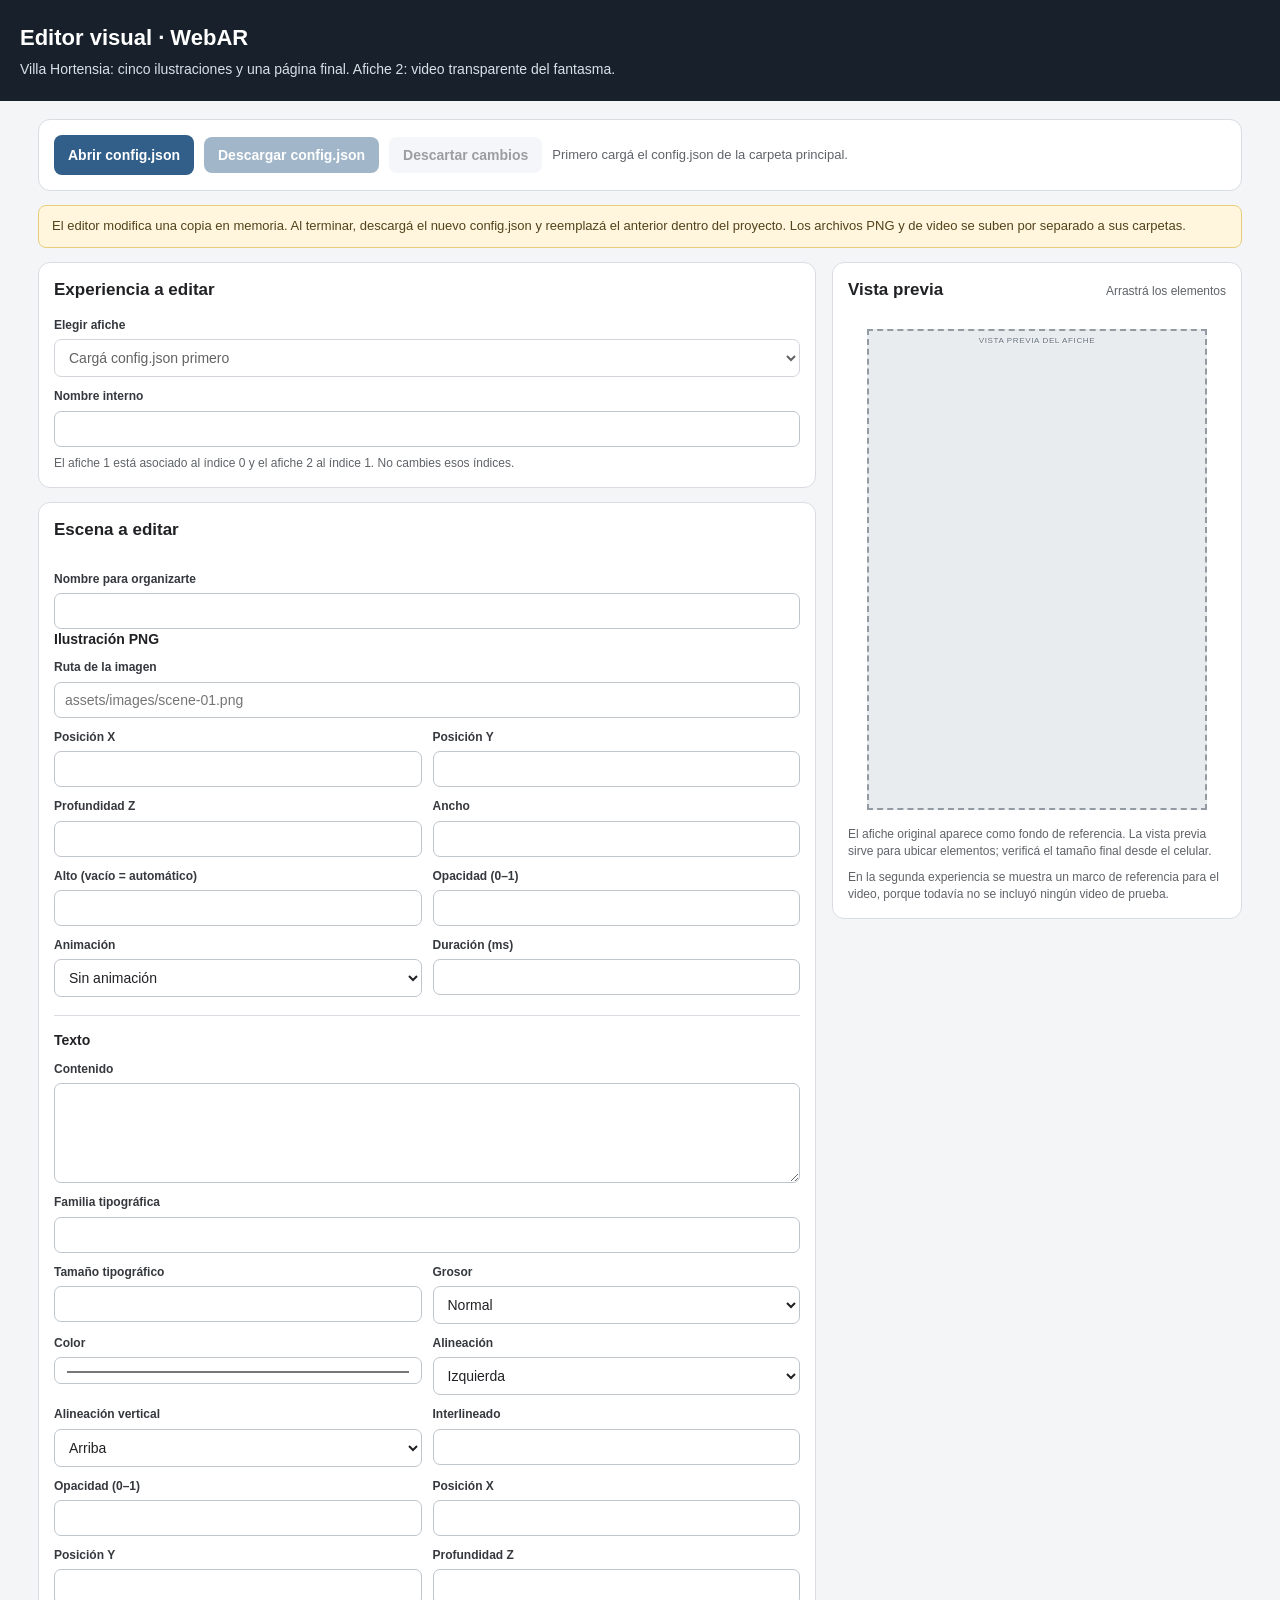
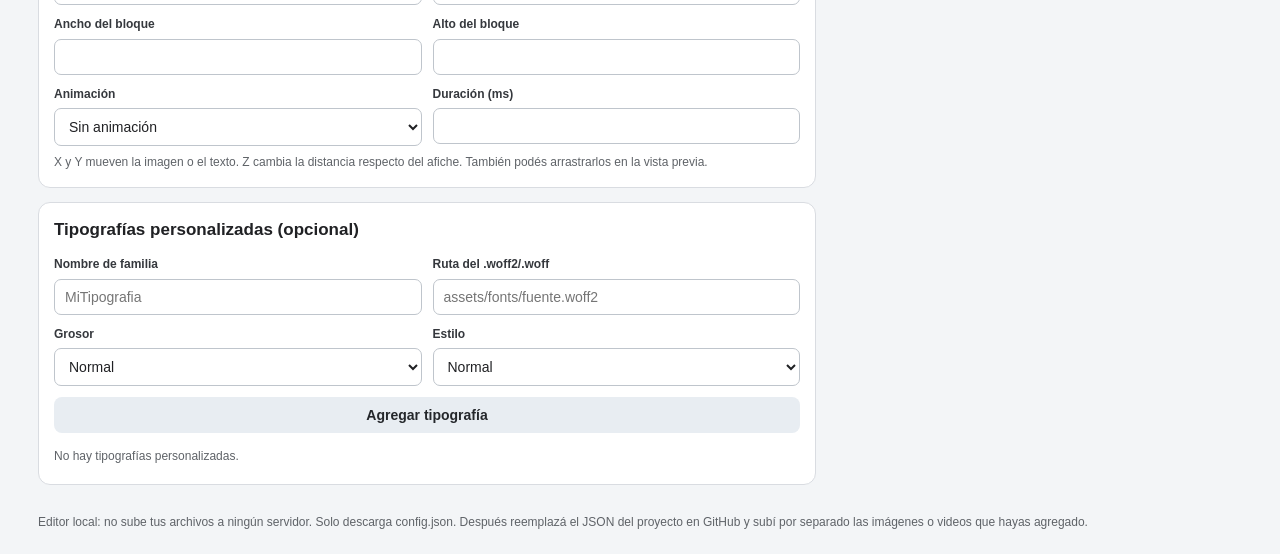
<file: editor.html>
<!doctype html>
<html lang="es">
<head>
<meta charset="utf-8"><meta name="viewport" content="width=device-width, initial-scale=1">
<title>Editor WebAR · Villa Hortensia + Fantasma</title>
<style>
:root{color-scheme:light;--ink:#202124;--muted:#5f6368;--line:#d9dce1;--panel:#fff;--bg:#f3f5f7;--accent:#315f8a;--orange:#ef9223}
*{box-sizing:border-box}body{margin:0;font:14px/1.45 Arial,Helvetica,sans-serif;color:var(--ink);background:var(--bg)}
header{background:#18212b;color:#fff;padding:22px max(18px,calc((100vw - 1240px)/2))}header h1{font-size:22px;margin:0 0 5px}header p{margin:0;color:#d8e0e8}
main{max-width:1240px;margin:auto;padding:18px}.toolbar,.panel{background:var(--panel);border:1px solid var(--line);border-radius:12px;padding:15px;margin-bottom:14px}
.toolbar{display:flex;flex-wrap:wrap;align-items:center;gap:10px}button,.file-label{border:0;border-radius:8px;padding:10px 14px;font-size:14px;font-weight:700;cursor:pointer;background:var(--accent);color:white;display:inline-flex;align-items:center;justify-content:center}
button.secondary,.file-label.secondary{background:#e8edf2;color:#24272b}button:disabled{opacity:.45;cursor:not-allowed}#config-file{position:absolute;width:1px;height:1px;opacity:0}
#load-state{flex:1 1 260px;color:var(--muted);font-size:13px}.notice{margin:0 0 14px;padding:11px 13px;border-radius:8px;background:#fff6dd;border:1px solid #e8cd7d;color:#51431b;font-size:13px}
.layout{display:grid;grid-template-columns:minmax(320px,1fr) minmax(300px,410px);gap:16px;align-items:start}.panel h2{font-size:17px;margin:0 0 14px}.panel h3{font-size:14px;margin:18px 0 10px;padding-top:14px;border-top:1px solid var(--line)}.panel h3:first-of-type{margin-top:0;padding-top:0;border-top:0}
.field-grid{display:grid;grid-template-columns:repeat(2,minmax(0,1fr));gap:11px}.field{display:flex;flex-direction:column;gap:5px;min-width:0}.field.full{grid-column:1/-1}
label{font-size:12px;font-weight:700;color:#35383d}input,select,textarea{width:100%;min-width:0;border:1px solid #bfc5cc;border-radius:7px;background:#fff;color:#202124;padding:9px 10px;font:14px Arial,Helvetica,sans-serif}textarea{min-height:100px;resize:vertical}input[type=checkbox]{width:auto;min-width:0;accent-color:var(--accent)}
.help,.footer-note,.stage-note{font-size:12px;color:var(--muted);margin:8px 0 0}.scene-picker{display:flex;gap:7px;flex-wrap:wrap;margin-bottom:14px}.scene-picker button{flex:1 1 60px;background:#e9edf1;color:#24272b;padding:9px 7px}.scene-picker button[aria-pressed=true]{background:var(--accent);color:#fff}
.preview-panel{position:sticky;top:12px}.preview-head{display:flex;align-items:baseline;justify-content:space-between;gap:8px}.preview-head .help{margin:0}.stage-wrap{display:flex;justify-content:center;padding:12px 0 8px}.stage{width:min(100%,340px);position:relative;aspect-ratio:1/1.414;border:2px dashed #929aa3;background:#e9ecef center/100% 100% no-repeat;overflow:hidden;touch-action:none}
.stage:before{content:'VISTA PREVIA DEL AFICHE';position:absolute;left:0;right:0;top:4px;text-align:center;font-size:8px;letter-spacing:.08em;color:#65717d;text-shadow:0 1px 2px #fff;pointer-events:none;z-index:0}
.preview-item{position:absolute;left:50%;top:50%;transform:translate(-50%,-50%);display:flex;align-items:center;justify-content:center;touch-action:none;user-select:none;cursor:move;z-index:2}
.preview-art{outline:1px dashed #315f8a;background:rgba(49,95,138,.1);color:#315f8a;font-size:10px;text-align:center;padding:3px;overflow:hidden}.preview-art img{display:block;width:100%;height:100%;object-fit:contain;pointer-events:none}
.preview-text{white-space:pre-wrap;overflow:hidden;line-height:1.2;background:rgba(0,0,0,.56);color:#fff!important;text-shadow:-1px -1px 0 #000,1px -1px 0 #000,-1px 1px 0 #000,1px 1px 0 #000;padding:5px;text-align:center;overflow-wrap:anywhere;outline:1px dashed rgba(255,255,255,.7)}
.preview-video{border:2px dashed var(--orange);background:repeating-linear-gradient(45deg,rgba(239,146,35,.16),rgba(239,146,35,.16) 8px,rgba(239,146,35,.04) 8px,rgba(239,146,35,.04) 16px);color:#5b3a12;font-size:11px;text-align:center;padding:6px}
.cta-preview{position:absolute;z-index:5;left:50%;top:50%;transform:translate(-50%,-50%);width:82%;padding:12px;background:rgba(0,0,0,.8);color:white;border-radius:10px;text-align:center;font-size:11px}.cta-preview button{background:var(--orange);color:#211508;font-size:10px;padding:8px;margin-top:7px}
[hidden]{display:none!important}.footer-note{margin:15px 0 4px}
@media(max-width:850px){.layout{grid-template-columns:1fr}.preview-panel{position:static;grid-row:1}}@media(max-width:480px){main{padding:10px}.panel,.toolbar{padding:12px}.field-grid{gap:9px}.stage{width:min(100%,320px)}}
</style>
</head>
<body>
<header><h1>Editor visual · WebAR</h1><p>Villa Hortensia: cinco ilustraciones y una página final. Afiche 2: video transparente del fantasma.</p></header>
<main>
  <div class="toolbar">
    <label class="file-label" for="config-file">Abrir config.json</label><input id="config-file" type="file" accept=".json,application/json">
    <button id="download-config" disabled>Descargar config.json</button><button id="reload-config" class="secondary" disabled>Descartar cambios</button>
    <div id="load-state">Primero cargá el config.json de la carpeta principal.</div>
  </div>
  <div class="notice">El editor modifica una copia en memoria. Al terminar, descargá el nuevo config.json y reemplazá el anterior dentro del proyecto. Los archivos PNG y de video se suben por separado a sus carpetas.</div>
  <div class="layout">
    <section>
      <div class="panel">
        <h2>Experiencia a editar</h2>
        <div class="field-grid">
          <div class="field full"><label for="experience-select">Elegir afiche</label><select id="experience-select" disabled><option>Cargá config.json primero</option></select></div>
          <div class="field full"><label for="experience-name">Nombre interno</label><input id="experience-name" data-group="experience" data-key="name" type="text"></div>
        </div>
        <p class="help" id="target-summary">El afiche 1 está asociado al índice 0 y el afiche 2 al índice 1. No cambies esos índices.</p>
      </div>

      <div id="sequence-editor">
        <div class="panel">
          <h2>Escena a editar</h2>
          <div class="scene-picker" id="scene-picker" aria-label="Elegir escena"></div>
          <div id="scene-settings">
            <div class="field-grid"><div class="field full"><label for="scene-label">Nombre para organizarte</label><input id="scene-label" data-group="scene" data-key="label" type="text"></div></div>
            <h3>Ilustración PNG</h3>
            <div class="field-grid">
              <div class="field full"><label for="image-src">Ruta de la imagen</label><input id="image-src" data-group="image" data-key="src" spellcheck="false" placeholder="assets/images/scene-01.png"></div>
              <div class="field"><label for="image-x">Posición X</label><input id="image-x" data-group="image" data-key="x" type="number" step="0.01"></div>
              <div class="field"><label for="image-y">Posición Y</label><input id="image-y" data-group="image" data-key="y" type="number" step="0.01"></div>
              <div class="field"><label for="image-z">Profundidad Z</label><input id="image-z" data-group="image" data-key="z" type="number" step="0.01"></div>
              <div class="field"><label for="image-width">Ancho</label><input id="image-width" data-group="image" data-key="width" type="number" min="0.01" step="0.01"></div>
              <div class="field"><label for="image-height">Alto (vacío = automático)</label><input id="image-height" data-group="image" data-key="height" type="number" min="0.01" step="0.01"></div>
              <div class="field"><label for="image-opacity">Opacidad (0–1)</label><input id="image-opacity" data-group="image" data-key="opacity" type="number" min="0" max="1" step="0.05"></div>
              <div class="field"><label for="image-animation">Animación</label><select id="image-animation" data-group="image" data-key="animation"><option value="none">Sin animación</option><option value="fade">Aparecer</option><option value="pop">Escala</option><option value="slide-up">Subir</option><option value="float">Flotar</option></select></div>
              <div class="field"><label for="image-duration">Duración (ms)</label><input id="image-duration" data-group="image" data-key="durationMs" type="number" min="0" max="10000" step="50"></div>
            </div>
            <h3>Texto</h3>
            <div class="field-grid">
              <div class="field full"><label for="text-content">Contenido</label><textarea id="text-content" data-group="text" data-key="content"></textarea></div>
              <div class="field full"><label for="text-font">Familia tipográfica</label><input id="text-font" data-group="text" data-key="fontFamily" list="font-options"><datalist id="font-options"><option value="Arial"><option value="Helvetica"><option value="Verdana"><option value="Georgia"><option value="Times New Roman"><option value="serif"><option value="sans-serif"></datalist></div>
              <div class="field"><label for="text-size">Tamaño tipográfico</label><input id="text-size" data-group="text" data-key="fontSize" type="number" min="8" max="240"></div>
              <div class="field"><label for="text-weight">Grosor</label><select id="text-weight" data-group="text" data-key="fontWeight"><option value="normal">Normal</option><option value="bold">Negrita</option><option value="600">600</option><option value="800">800</option></select></div>
              <div class="field"><label for="text-color">Color</label><input id="text-color" data-group="text" data-key="color" type="color"></div>
              <div class="field"><label for="text-align">Alineación</label><select id="text-align" data-group="text" data-key="align"><option value="left">Izquierda</option><option value="center">Centro</option><option value="right">Derecha</option></select></div>
              <div class="field"><label for="text-valign">Alineación vertical</label><select id="text-valign" data-group="text" data-key="verticalAlign"><option value="top">Arriba</option><option value="middle">Centro</option><option value="bottom">Abajo</option></select></div>
              <div class="field"><label for="text-line-height">Interlineado</label><input id="text-line-height" data-group="text" data-key="lineHeight" type="number" min="0.8" max="2.5" step="0.1"></div>
              <div class="field"><label for="text-opacity">Opacidad (0–1)</label><input id="text-opacity" data-group="text" data-key="opacity" type="number" min="0" max="1" step="0.05"></div>
              <div class="field"><label for="text-x">Posición X</label><input id="text-x" data-group="text" data-key="x" type="number" step="0.01"></div>
              <div class="field"><label for="text-y">Posición Y</label><input id="text-y" data-group="text" data-key="y" type="number" step="0.01"></div>
              <div class="field"><label for="text-z">Profundidad Z</label><input id="text-z" data-group="text" data-key="z" type="number" step="0.01"></div>
              <div class="field"><label for="text-width">Ancho del bloque</label><input id="text-width" data-group="text" data-key="width" type="number" min="0.05" step="0.01"></div>
              <div class="field"><label for="text-height">Alto del bloque</label><input id="text-height" data-group="text" data-key="height" type="number" min="0.05" step="0.01"></div>
              <div class="field"><label for="text-animation">Animación</label><select id="text-animation" data-group="text" data-key="animation"><option value="none">Sin animación</option><option value="fade">Aparecer</option><option value="pop">Escala</option><option value="slide-up">Subir</option><option value="float">Flotar</option></select></div>
              <div class="field"><label for="text-duration">Duración (ms)</label><input id="text-duration" data-group="text" data-key="durationMs" type="number" min="0" max="10000" step="50"></div>
            </div>
            <p class="help">X y Y mueven la imagen o el texto. Z cambia la distancia respecto del afiche. También podés arrastrarlos en la vista previa.</p>
          </div>
          <div id="cta-settings" hidden>
            <h3>Página final · Escena 6</h3>
            <div class="field-grid">
              <div class="field full"><label for="cta-heading">Texto que aparece arriba del botón</label><textarea id="cta-heading" data-group="cta" data-key="heading"></textarea></div>
              <div class="field full"><label for="cta-button-label">Texto del botón naranja</label><input id="cta-button-label" data-group="cta" data-key="buttonLabel" type="text"></div>
              <div class="field full"><label for="cta-url">Dirección de la página web</label><input id="cta-url" data-group="cta" data-key="url" type="url" placeholder="https://... "></div>
            </div>
            <p class="help">El botón abrirá la dirección en una pestaña nueva. Todavía podés dejar la URL vacía y completarla más adelante.</p>
          </div>
        </div>
      </div>

      <div id="video-editor" class="panel" hidden>
        <h2>Video transparente · Afiche 2</h2>
        <p class="help">El video empieza automáticamente cuando la cámara reconoce el segundo afiche. Se reproduce una vez y se reinicia al retirar y volver a enfocar el afiche.</p>
        <div class="field-grid" style="margin-top:12px">
          <div class="field full"><label for="video-webm">Archivo WebM VP9 con transparencia (Chrome / Android)</label><input id="video-webm" data-group="video" data-key="webmSrc" type="text" spellcheck="false" placeholder="assets/video/fantasma-alpha.webm"></div>
          <div class="field full"><label for="video-mov">Archivo MOV HEVC con transparencia (Safari / iPhone)</label><input id="video-mov" data-group="video" data-key="safariMovSrc" type="text" spellcheck="false" placeholder="assets/video/fantasma-alpha.mov"></div>
          <div class="field"><label for="video-x">Posición X</label><input id="video-x" data-group="video" data-key="x" type="number" step="0.01"></div>
          <div class="field"><label for="video-y">Posición Y</label><input id="video-y" data-group="video" data-key="y" type="number" step="0.01"></div>
          <div class="field"><label for="video-z">Profundidad Z</label><input id="video-z" data-group="video" data-key="z" type="number" step="0.01"></div>
          <div class="field"><label for="video-width">Ancho</label><input id="video-width" data-group="video" data-key="width" type="number" min="0.01" step="0.01"></div>
          <div class="field"><label for="video-height">Alto (vacío = automático)</label><input id="video-height" data-group="video" data-key="height" type="number" min="0.01" step="0.01"></div>
          <div class="field"><label for="video-speed">Velocidad de reproducción</label><input id="video-speed" data-group="video" data-key="playbackRate" type="number" min="0.25" max="2.5" step="0.05"></div>
          <div class="field"><label for="video-start">Segundo inicial</label><input id="video-start" data-group="video" data-key="startAt" type="number" min="0" step="0.1"></div>
          <div class="field"><label for="video-duration">Duración esperada (segundos)</label><input id="video-duration" data-group="video" data-key="expectedDurationSec" type="number" min="0.1" step="0.1"></div>
          <div class="field"><label for="video-loop">Repetir en bucle</label><select id="video-loop" data-group="video" data-key="loop"><option value="false">No, una sola vez</option><option value="true">Sí, repetir</option></select></div>
        </div>
        <p class="help">El tamaño y la posición se editan acá. El ancho y el alto se expresan en unidades relativas al afiche. Si dejás el alto vacío, se calcula según la proporción real del video.</p>
        <p class="help"><strong>Importante:</strong> necesitás un archivo con canal alfa real. Un MP4 común no es transparente. Revisá el README antes de exportarlo.</p>
      </div>

      <div class="panel">
        <h2>Tipografías personalizadas (opcional)</h2>
        <div class="field-grid">
          <div class="field"><label for="font-family">Nombre de familia</label><input id="font-family" placeholder="MiTipografia"></div>
          <div class="field"><label for="font-src">Ruta del .woff2/.woff</label><input id="font-src" placeholder="assets/fonts/fuente.woff2"></div>
          <div class="field"><label for="font-weight">Grosor</label><select id="font-weight"><option value="normal">Normal</option><option value="bold">Negrita</option><option value="600">600</option><option value="800">800</option></select></div>
          <div class="field"><label for="font-style">Estilo</label><select id="font-style"><option value="normal">Normal</option><option value="italic">Cursiva</option></select></div>
          <div class="field full"><button id="add-font" class="secondary" type="button">Agregar tipografía</button></div>
        </div>
        <div id="font-list" class="footer-note">No hay tipografías personalizadas.</div>
      </div>
    </section>

    <aside class="panel preview-panel">
      <div class="preview-head"><h2>Vista previa</h2><p class="help">Arrastrá los elementos</p></div>
      <div class="stage-wrap"><div id="preview-stage" class="stage"></div></div>
      <p class="stage-note">El afiche original aparece como fondo de referencia. La vista previa sirve para ubicar elementos; verificá el tamaño final desde el celular.</p>
      <p class="stage-note">En la segunda experiencia se muestra un marco de referencia para el video, porque todavía no se incluyó ningún video de prueba.</p>
    </aside>
  </div>
  <p class="footer-note">Editor local: no sube tus archivos a ningún servidor. Solo descarga config.json. Después reemplazá el JSON del proyecto en GitHub y subí por separado las imágenes o videos que hayas agregado.</p>
</main>
<script>
(() => {
'use strict';
const $=s=>document.querySelector(s);const fileInput=$('#config-file'),loadState=$('#load-state'),download=$('#download-config'),reload=$('#reload-config');
const experienceSelect=$('#experience-select'),scenePicker=$('#scene-picker'),stage=$('#preview-stage');
let config=null,originalText='',selectedExperienceIndex=0,selectedSceneIndex=0,dragCleanup=null;
const getExp=()=>config?.experiences[selectedExperienceIndex];const getScene=()=>getExp()?.scenes[selectedSceneIndex];const getTarget=()=>getExp()?.target||{width:1,height:1.414};
const num=(v,f)=>{const n=Number(v);return Number.isFinite(n)?n:f;};
const escapeHtml=s=>String(s??'').replace(/[&<>"']/g,c=>({'&':'&amp;','<':'&lt;','>':'&gt;','"':'&quot;',"'":'&#39;'}[c]));
function populateExperience(){experienceSelect.innerHTML='';config.experiences.forEach((e,i)=>{const op=document.createElement('option');op.value=String(i);op.textContent=`${e.name} · afiche ${e.targetIndex+1}`;experienceSelect.appendChild(op);});experienceSelect.disabled=false;}
function setValue(group,key,value){const el=document.querySelector(`[data-group="${group}"][data-key="${key}"]`);if(el)el.value=value===null||value===undefined?'':String(value);}
function renderScenePicker(){scenePicker.innerHTML='';getExp().scenes.forEach((s,i)=>{const b=document.createElement('button');b.type='button';b.dataset.scene=String(i);b.textContent=String(i+1);b.setAttribute('aria-pressed',String(i===selectedSceneIndex));scenePicker.appendChild(b);});}
function renderControls(){
 const exp=getExp();if(!exp)return;
 experienceSelect.value=String(selectedExperienceIndex);setValue('experience','name',exp.name);
 $('#target-summary').textContent=`Este contenido se activa con el afiche ${exp.targetIndex+1}. No cambies el índice ${exp.targetIndex}; debe coincidir con el orden de compilación del archivo .mind.`;
 const isVideo=exp.mode==='video';$('#sequence-editor').hidden=isVideo;$('#video-editor').hidden=!isVideo;
 if(isVideo){const v=exp.video;['webmSrc','safariMovSrc','x','y','z','width','height','playbackRate','startAt','expectedDurationSec','loop'].forEach(k=>setValue('video',k,v[k]));return;}
 renderScenePicker();const scene=getScene();const isCta=selectedSceneIndex===5||scene.type==='cta';$('#scene-settings').hidden=isCta;$('#cta-settings').hidden=!isCta;
 setValue('scene','label',scene.label);
 if(isCta){const c=exp.cta||{};['heading','buttonLabel','url'].forEach(k=>setValue('cta',k,c[k]));}
 else{
   ['src','x','y','z','width','height','opacity','animation','durationMs'].forEach(k=>setValue('image',k,scene.image[k]));
   ['content','fontFamily','fontSize','fontWeight','color','align','verticalAlign','lineHeight','opacity','x','y','z','width','height','animation','durationMs'].forEach(k=>setValue('text',k,scene.text[k]));
 }
}
function setInputModel(group,key,value){
 const exp=getExp();if(!exp)return;
 let target;
 if(group==='experience')target=exp;
 else if(group==='target')target=exp.target;
 else if(group==='scene')target=getScene();
 else if(group==='image'||group==='text')target=getScene()[group];
 else if(group==='cta')target=exp.cta;
 else if(group==='video')target=exp.video;
 if(!target)return;
 const el=document.querySelector(`[data-group="${group}"][data-key="${key}"]`);
 if(group==='video'&&key==='loop')value=value==='true';
 else if(el&&el.type==='number')value=value===''?null:Number(value);
 target[key]=value;
}
function onInput(e){const el=e.target;const group=el.dataset.group,key=el.dataset.key;if(!group||!key||!config)return;setInputModel(group,key,el.value);renderPreview();}
function percentX(x){return (0.5+num(x,0)/Math.max(.1,getTarget().width))*100;}
function percentY(y){return (0.5-num(y,0)/Math.max(.1,getTarget().height))*100;}
function installDrag(item,group,obj){item.addEventListener('pointerdown',ev=>{if(ev.button!==0)return;ev.preventDefault();if(dragCleanup)dragCleanup();const ei=selectedExperienceIndex,si=selectedSceneIndex;const move=me=>{if(!config||ei!==selectedExperienceIndex||si!==selectedSceneIndex)return;const r=stage.getBoundingClientRect();const xr=Math.max(0,Math.min(1,(me.clientX-r.left)/r.width));const yr=Math.max(0,Math.min(1,(me.clientY-r.top)/r.height));obj.x=Number(((xr-.5)*num(getTarget().width,1)).toFixed(3));obj.y=Number(((.5-yr)*num(getTarget().height,1.414)).toFixed(3));setValue(group,'x',obj.x);setValue(group,'y',obj.y);item.style.left=`${xr*100}%`;item.style.top=`${yr*100}%`;};const end=()=>cleanup();const cleanup=()=>{window.removeEventListener('pointermove',move);window.removeEventListener('pointerup',end);window.removeEventListener('pointercancel',end);if(dragCleanup===cleanup)dragCleanup=null;};dragCleanup=cleanup;window.addEventListener('pointermove',move);window.addEventListener('pointerup',end,{once:true});window.addEventListener('pointercancel',end,{once:true});});}
function createPositionItem(kind,obj){const item=document.createElement('div');item.className=`preview-item ${kind==='image'?'preview-art':kind==='text'?'preview-text':'preview-video'}`;item.style.left=`${percentX(obj.x)}%`;item.style.top=`${percentY(obj.y)}%`;const w=num(obj.width,.82);item.style.width=`${Math.max(1,w/Math.max(.1,getTarget().width)*100)}%`;
 if(kind==='text'){item.style.height=`${Math.max(2,num(obj.height,.32)/Math.max(.1,getTarget().height)*100)}%`;item.style.color=obj.color||'#fff';item.style.fontFamily=obj.fontFamily||'Arial';item.style.fontWeight=obj.fontWeight||'normal';item.style.fontSize=`${Math.max(7,num(obj.fontSize,58)/1024*Math.max(20,stage.clientWidth*w/Math.max(.1,getTarget().width)))}px`;item.style.lineHeight=String(num(obj.lineHeight,1.2));item.style.textAlign=obj.align||'center';item.style.alignItems=obj.verticalAlign==='top'?'flex-start':obj.verticalAlign==='bottom'?'flex-end':'center';item.textContent=obj.content||'Texto de escena';}
 else if(kind==='image'){let h=num(obj.height,null);if(h===null)h=w*.72;item.style.height=`${Math.max(2,h/Math.max(.1,getTarget().height)*100)}%`;if(obj.src){const img=document.createElement('img');img.alt='';img.draggable=false;img.src=obj.src;img.onload=()=>{if((obj.height===null||obj.height===undefined||obj.height==='')&&img.naturalWidth)item.style.height=`${w*img.naturalHeight/img.naturalWidth/Math.max(.1,getTarget().height)*100}%`;};img.onerror=()=>{img.remove();item.textContent='PNG pendiente';};item.appendChild(img);}else item.textContent='PNG pendiente';}
 else{const h=num(obj.height,null);item.style.height=`${Math.max(4,(h===null?w*.56:h)/Math.max(.1,getTarget().height)*100)}%`;item.textContent='VIDEO TRANSPARENTE · 8 SEGUNDOS';}
 installDrag(item,kind==='video'?'video':kind,obj);return item;}
function renderPreview(){if(!config)return;const exp=getExp();stage.innerHTML='';stage.style.aspectRatio=`${Math.max(.1,num(exp.target.width,1))}/${Math.max(.1,num(exp.target.height,1.414))}`;
 const poster=exp.targetIndex===0?'targets/source-posters/01-afiche-villa-hortensia.png':'targets/source-posters/02-afiche-escalera-fantasma.png';stage.style.backgroundImage=`url("${poster}")`;
 if(exp.mode==='video'){stage.appendChild(createPositionItem('video',exp.video));return;}
 if(selectedSceneIndex===5){const card=document.createElement('div');card.className='cta-preview';card.innerHTML=`<div>${escapeHtml(exp.cta?.heading||'Visita la página web para conocer más sobre el barrio y sus historias')}</div><button type="button">${escapeHtml(exp.cta?.buttonLabel||'Haz clic para ir a la página')}</button>`;stage.appendChild(card);return;}
 const scene=getScene();stage.appendChild(createPositionItem('image',scene.image));stage.appendChild(createPositionItem('text',scene.text));}
function renderFontList(){const fonts=config?.project?.fonts||[];$('#font-list').textContent=fonts.length?fonts.map(f=>`${f.family}: ${f.src}`).join(' · '):'No hay tipografías personalizadas.';}
function loadFile(file){if(!file)return;const reader=new FileReader();reader.onload=()=>{try{const parsed=JSON.parse(String(reader.result));if(!Array.isArray(parsed.experiences)||parsed.experiences.length!==2)throw new Error('El JSON debe contener exactamente dos experiencias.');if(parsed.experiences[0].mode!=='sequence'||parsed.experiences[0].scenes?.length!==6)throw new Error('La primera experiencia debe tener seis escenas.');if(parsed.experiences[1].mode!=='video'||!parsed.experiences[1].video)throw new Error('La segunda experiencia debe tener la configuración del video.');config=parsed;originalText=JSON.stringify(parsed,null,2);selectedExperienceIndex=0;selectedSceneIndex=0;populateExperience();renderControls();renderFontList();renderPreview();download.disabled=false;reload.disabled=false;loadState.textContent='Configuración cargada. Elegí la experiencia y modificá los campos.';}catch(err){config=null;download.disabled=true;reload.disabled=true;loadState.textContent=`No pude abrir el JSON: ${err.message}`;}};reader.onerror=()=>loadState.textContent='No se pudo leer el archivo.';reader.readAsText(file);}
function downloadConfig(){if(!config)return;const blob=new Blob([JSON.stringify(config,null,2)+'\n'],{type:'application/json;charset=utf-8'});const url=URL.createObjectURL(blob);const a=document.createElement('a');a.href=url;a.download='config.json';document.body.appendChild(a);a.click();a.remove();setTimeout(()=>URL.revokeObjectURL(url),1000);loadState.textContent='Descarga iniciada. Reemplazá el config.json del proyecto por este archivo.';}
fileInput.addEventListener('change',()=>loadFile(fileInput.files?.[0]));
experienceSelect.addEventListener('change',()=>{if(!config)return;if(dragCleanup)dragCleanup();selectedExperienceIndex=Number(experienceSelect.value);selectedSceneIndex=0;renderControls();renderPreview();});
scenePicker.addEventListener('click',e=>{const b=e.target.closest('button[data-scene]');if(!b||!config)return;if(dragCleanup)dragCleanup();selectedSceneIndex=Number(b.dataset.scene);renderControls();renderPreview();});
document.querySelectorAll('[data-group]').forEach(el=>{el.addEventListener('input',onInput);el.addEventListener('change',onInput);});
download.addEventListener('click',downloadConfig);
reload.addEventListener('click',()=>{if(!originalText)return;config=JSON.parse(originalText);selectedExperienceIndex=0;selectedSceneIndex=0;renderControls();renderFontList();renderPreview();loadState.textContent='Se descartaron los cambios de esta sesión.';});
$('#add-font').addEventListener('click',()=>{if(!config)return;const family=$('#font-family').value.trim(),src=$('#font-src').value.trim();if(!family||!src){loadState.textContent='Indicá el nombre de la familia y la ruta del archivo de fuente.';return;}config.project.fonts=config.project.fonts||[];const entry={family,src,weight:$('#font-weight').value,style:$('#font-style').value};const idx=config.project.fonts.findIndex(f=>f.family.toLowerCase()===family.toLowerCase());if(idx>=0)config.project.fonts[idx]=entry;else config.project.fonts.push(entry);renderFontList();loadState.textContent=`Se agregó la fuente ${family}. Recordá subir su archivo a la carpeta assets/fonts.`;});
})();
</script>
</body>
</html>
</file>
